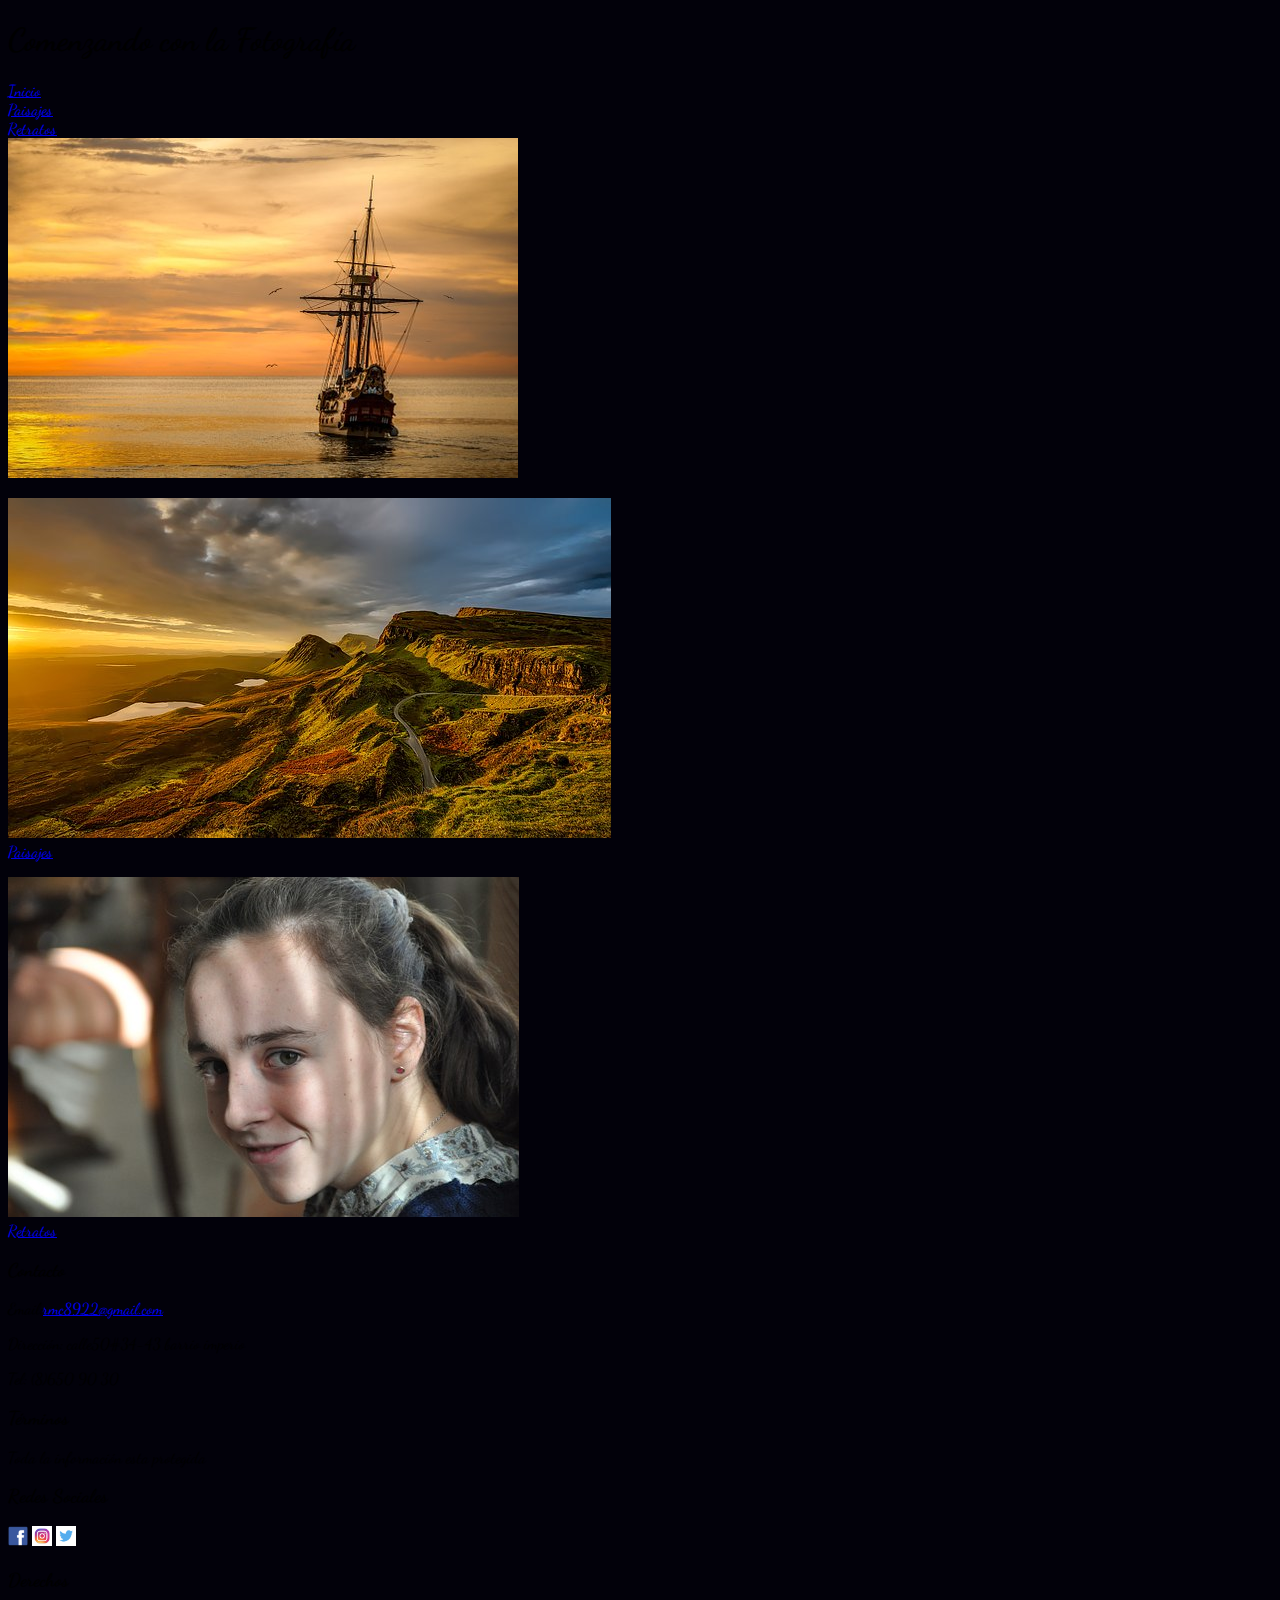
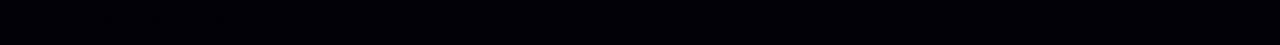
<file: index.html>
<!DOCTYPE html>
<html>
  <head>
    <meta charset="utf-8">
    <link rel="stylesheet" href="css/estilos.css">
    <link href="https://fonts.googleapis.com/css?family=Dancing+Script" rel="stylesheet">
    <meta name="viewport" content="width=device-width,user-scalable=no">
    <title>Inicio</title>
  </head>
  <body>
    <div id="contenido">
  <header>
    <div class="titulo">
    <h1>Comenzando con la Fotografía</h1>
  </div>
  <div class="menu">
    <div class="enlace">
    <a <div class="m"  href="index.html">Inicio</a>
  </div>
  <div class="enlace">
    <a class="m"  href="html/paisajes.html">Paisajes</a>
  </div>
    <div class="enlace">
    <a class="m"  href="html/retratos.html">Retratos</a>
  </div>
</div>
  </div>
  </header>
    <div class="galeria">
      <div class="principal">
    <img src="img/barco.jpg" alt="">
  </div>
    <div class="secundaria">
      <p>
      <img src="img/paisaje.jpg" class="pai" alt="">
<br>
<a href="html/paisajes.html">Paisajes</a>
</p>
<p>
<img src="img/rostro.jpg" alt="" class="ros">
<br>
<a href="html/retratos.html">Retratos</a>
</p>
</div>
  </div>
  <footer>
    <div class="pie">
    <div class="contacto">
    <h3>Contacto</h3>
    <p>Email:<a href="mailto:rmc8922@gmail.com?subject=feedback">rmc8922@gmail.com</a><p>
      <p>Dirección: calle50#34-43 barrio imperio</p>
      <p>Tel: (8)650 90 30</p>
    </div>
    <div class="terminos">
      <h3>Términos</h3>
      <p>Toda la información esta protegida</p>
    </div>
      <div class="redes">
        <h3>Redes Sociales</h3>
        <a href="https://www.facebook.com/ramtako89"><img src="img/face.png" alt="facebook" title="facebook" height="20px"></a>
        <a href="https://www.instagram.com/richardmejia89/"><img src="img/istagram.png" alt="istagram" title="istagram" height="20px"></a>
        <a href="https://twitter.com/ramtako"><img src="img/twitter.png" alt="twitter" title="twitter" height="20px"></a>
      </div>
      <div class="derechos">
        <h3>Derechos</h3>
        <p>&copy;2018 Ricardo Andrés Mejía Córdoba</p>
      </div>
    </div>
  </footer>
</div>
  </body>
</html>
</file>
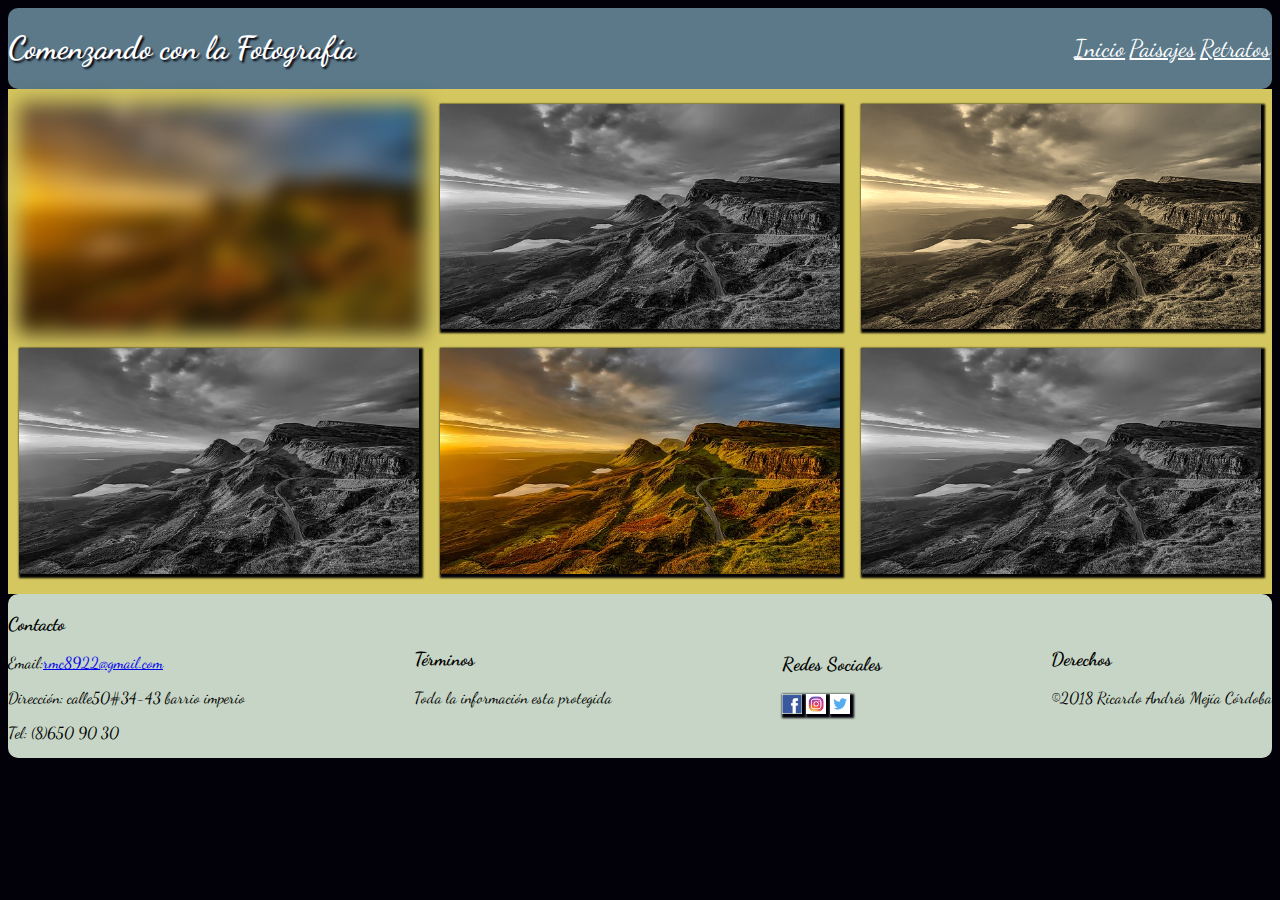
<file: html/paisajes.html>
<!DOCTYPE html>
<html>
  <head>
    <meta charset="utf-8">
    <link rel="stylesheet" href="../css/paisajes.css">
    <link href="https://fonts.googleapis.com/css?family=Dancing+Script" rel="stylesheet">
    <meta name="viewport" content="width=device-width,user-scalable=no">
    <title>paisajes</title>
  </head>
  <body>
    <div id="contenido">
  <header>
    <div class="titulo">
    <h1>Comenzando con la Fotografía</h1>
  </div>
  <div class="menu">
    <a class="m"  href="../index.html">Inicio</a>
    <a class="m"  href="paisajes.html">Paisajes</a>
    <a class="m"  href="retratos.html">Retratos</a>
  </div>
  </header>
    <div class="secundaria">
  <div class="elemento">
    <img src="../img/paisaje.jpg" alt="" class="paisaje">
  </div>
  <div class="elemento">
<img src="../img/paisaje2.jpg" alt="" class="paisaje2">
</div>
<div class="elemento">
<img src="../img/paisaje3.jpg" alt="" class="paisaje3">
</div>
<div class="elemento">
<img src="../img/paisaje4.jpg" alt="" class="paisaje4">
</div>
<div class="elemento">
<img src="../img/paisaje5.jpg" alt="" class="paisaje5"></p>
</div>
<div class="elemento">
<img src="../img/paisaje6.jpg" alt="" class="paisaje6">
</div>
</div>
<footer>
<div class="pie">
<div class="contacto">
<h3>Contacto</h3>
<p>Email:<a href="mailto:rmc8922@gmail.com?subject=feedback">rmc8922@gmail.com</a><p>
  <p>Dirección: calle50#34-43 barrio imperio</p>
  <p>Tel: (8)650 90 30</p>
</div>
<div class="terminos">
  <h3>Términos</h3>
  <p>Toda la información esta protegida</p>
</div>
  <div class="redes">
    <h3>Redes Sociales</h3>
    <a href="https://www.facebook.com/ramtako89"><img src="../img/face.png" alt="facebook" title="facebook" height="20px"></a>
    <a href="https://www.instagram.com/richardmejia89/"><img src="../img/istagram.png" alt="istagram" title="istagram" height="20px"></a>
    <a href="https://twitter.com/ramtako"><img src="../img/twitter.png" alt="twitter" title="twitter" height="20px"></a>
  </div>
  <div class="derechos">
    <h3>Derechos</h3>
    <p>&copy;2018 Ricardo Andrés Mejía Córdoba</p>
  </div>
</div>
</footer>
</div>
</body>
</html>
</file>
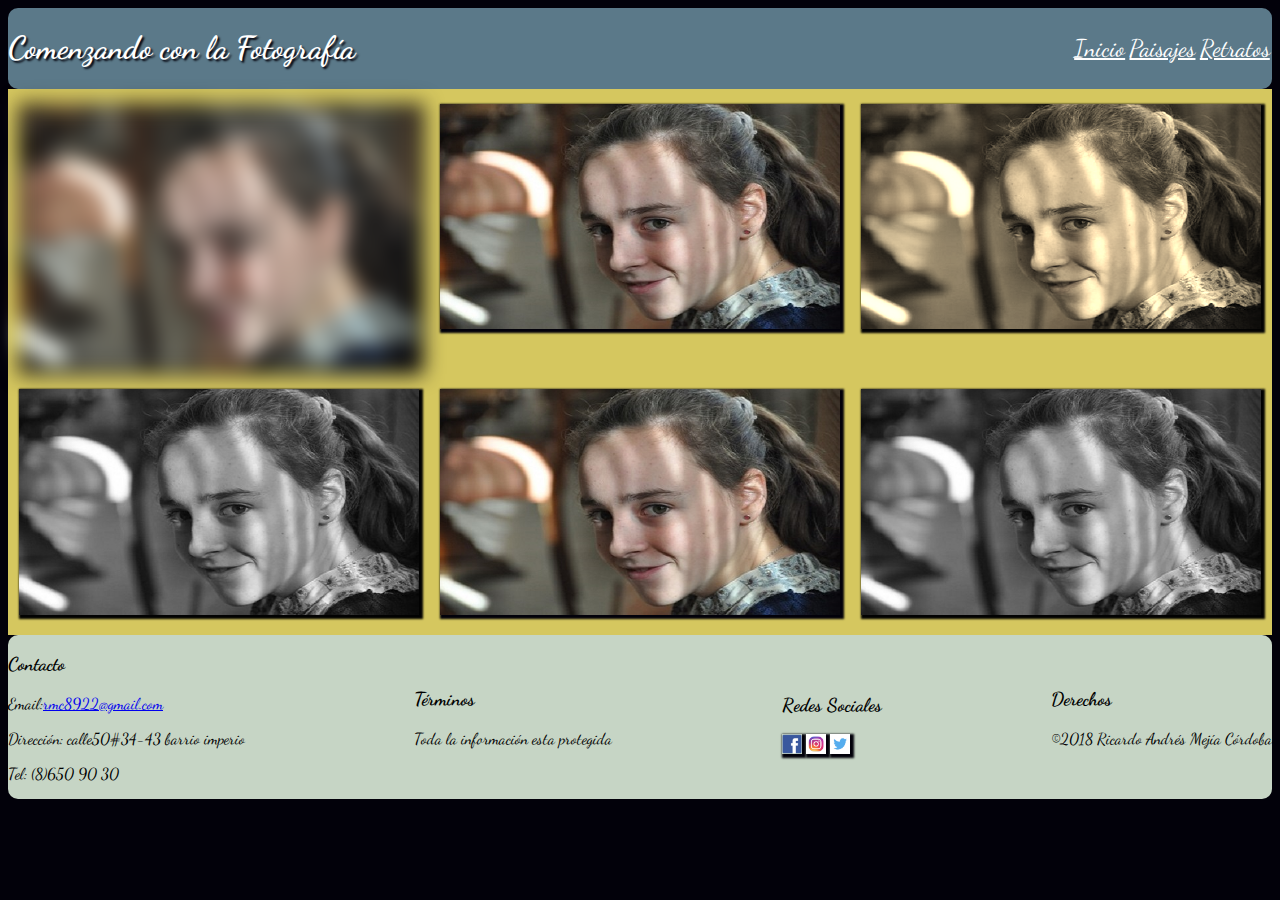
<file: html/retratos.html>
<!DOCTYPE html>
<html>
  <head>
    <meta charset="utf-8">
    <link rel="stylesheet" href="../css/retratos.css">
    <link href="https://fonts.googleapis.com/css?family=Dancing+Script" rel="stylesheet">
    <meta name="viewport" content="width=device-width,user-scalable=no">
    <title>paisajes</title>
  </head>
  <body>
    <div id="contenido">
  <header>
    <div class="titulo">
    <h1>Comenzando con la Fotografía</h1>
  </div>
  <div class="menu">
    <a class="m"  href="../index.html">Inicio</a>
    <a class="m"  href="paisajes.html">Paisajes</a>
    <a class="m"  href="retratos.html">Retratos</a>
  </div>
  </header>
    <div class="secundaria">
  <div class="elemento">
    <img src="../img/rostro.jpg" alt="" class="retrato">
  </div>
  <div class="elemento">
<img src="../img/rostro2.jpg" alt="" class="retrato2">
</div>
<div class="elemento">
<img src="../img/rostro3.jpg" alt="" class="retrato3">
</div>
<div class="elemento">
<img src="../img/rostro4.jpg" alt="" class="retrato4">
</div>
<div class="elemento">
<img src="../img/rostro5.jpg" alt="" class="retrato5"></p>
</div>
<div class="elemento">
<img src="../img/rostro6.jpg" alt="" class="retrato6">
</div>
</div>
<footer>
<div class="pie">
<div class="contacto">
<h3>Contacto</h3>
<p>Email:<a href="mailto:rmc8922@gmail.com?subject=feedback">rmc8922@gmail.com</a><p>
  <p>Dirección: calle50#34-43 barrio imperio</p>
  <p>Tel: (8)650 90 30</p>
</div>
<div class="terminos">
  <h3>Términos</h3>
  <p>Toda la información esta protegida</p>
</div>
  <div class="redes">
    <h3>Redes Sociales</h3>
    <a href="https://www.facebook.com/ramtako89"><img src="../img/face.png" alt="facebook" title="facebook" height="20px"></a>
    <a href="https://www.instagram.com/richardmejia89/"><img src="../img/istagram.png" alt="istagram" title="istagram" height="20px"></a>
    <a href="https://twitter.com/ramtako"><img src="../img/twitter.png" alt="twitter" title="twitter" height="20px"></a>
  </div>
  <div class="derechos">
    <h3>Derechos</h3>
    <p>&copy;2018 Ricardo Andrés Mejía Córdoba</p>
  </div>
</div>
</footer>
</div>
</body>
</html>
</file>
<file: css/estilos.css>
body{
  font-family: 'Dancing Script', cursive;
  background: #02010a;
}
</file>
<file: css/paisajes.css>
body{
  font-family: 'Dancing Script', cursive;
  background: #02010a;
}
img{
  box-shadow: 2px 2px  2px 2px #02010a;
  -webkit-box-shadow: 2px 2px  2px 2px #02010a;
}
@media screen {
  #contenido{
    width: 100%;

  }
  header {
    background:#5b7989;
    border-radius: 10px;
    display: flex;
    justify-content: space-between;
    align-items:center;
    animation: entrada 2s;
  }
  @keyframes entrada {
  0%{
  margin-top: 150%;
  }
  60%{
    margin-top: -5%;
  }
  100%{
    margin-top: 0%;
  }
  }
  h1{
    color: white;
    text-shadow: 2px 2px 2px #02010a;
    -webkit-text-shadow: 2px 2px 2px #02010a;
  }
   .menu a{
    color: white;
    font-size: 1.5em;

  }
  
  div.menu>.enlace>a{
    margin-right: 10px;
  }

.menu{
  display: flex;
  width:200px;
  justify-content:space-around;
}

div.secundaria {
display: flex;
flex-direction: row;
flex-wrap: wrap;
background-color: #d5c75f;
justify-content:space-around;
align-content: space-around;
}

div.secundaria>.elemento>img{
width:400px;
margin-top: 15px;
}
.paisaje{
  filter: blur(10px);
}
.paisaje2, .paisaje4, .paisaje6{
  filter:grayscale(100%);

}
.paisaje3{
  filter:sepia(90%);
}
div.pie{
  background:#C6d5c5;
  border-radius: 10px;
  display: flex;
  flex-direction: row;
  justify-content: space-between;
  align-items:center;
}
}
 @media(max-width:420px) {
      #contenido{
      width: 100%;
}
      header{
        background:#5b7989;
        border-radius: 10px;

        display: flex;
        flex-wrap: wrap;
        justify-content:center;
        align-content:center;
        width: auto;
        animation: entrada 2s;
      }
      @keyframes entrada {
      0%{
      margin-top: 150%;
      }
      60%{
        margin-top: -5%;
      }
      100%{
        margin-top: 0%;
      }
      }
      h1{
        color: white;
        text-shadow: 2px 2px 2px #02010a;
        -webkit-text-shadow: 2px 2px 2px #02010a;
      }
       .menu a{
        color: white;
        display: flex;
        flex-wrap: wrap;
        font-size: 1.5em;
        justify-content: space-between;
        flex-grow: 1;
      }

      div.secundaria {
      display: flex;
      flex-direction: row;
      background: #d5c75f;
      align-content: center;
      }



      .pai:hover{
      transform:rotate(10deg);
      box-shadow: 2px 2px 2px 2px #82c3a6;
      }
      .ros:hover{
      transform:translate(20px,-5px);
      box-shadow: 2px 2px 2px 2px #82c3a6;
      }

      div.secundaria>.elemento>img {
      margin top: 15px;
      width: 200px;
      height: 150px;

      }

      div.secundaria>p>a {
      color: black;
      }
      div.pie{

        background:#C6d5c5;
        border-radius: 10px;
        display: flex;
        flex-direction: row;
        flex-wrap: wrap;

  }
  .redes{
    width: 500px;
  }
  }
</file>
<file: css/retratos.css>
body{
  font-family: 'Dancing Script', cursive;
  background: #02010a;
}
img{
  box-shadow: 2px 2px  2px 2px #02010a;
  -webkit-box-shadow: 2px 2px  2px 2px #02010a;
}
@media screen {
  #contenido{
    width: 100%;

  }
  header {
    background:#5b7989;
    border-radius: 10px;
    display: flex;
    justify-content: space-between;
    align-items:center;
    animation: entrada 2s;
  }
  @keyframes entrada {
  0%{
  margin-top: 150%;
  }
  60%{
    margin-top: -5%;
  }
  100%{
    margin-top: 0%;
  }
  }
  h1{
    color: white;
    text-shadow: 2px 2px 2px #02010a;
    -webkit-text-shadow: 2px 2px 2px #02010a;
  }
   .menu a{
    color: white;
    font-size: 1.5em;
  }
  .m:visited{
    text-decoration: none;
  }
  .
  div.menu>.enlace>a{
    margin-right: 10px;
}

.menu{
  display: flex;
  width:200px;
  justify-content:space-around;
}
div.secundaria {
display: flex;
flex-direction: row;
flex-wrap: wrap;
background-color: #d5c75f;
justify-content:space-around;
align-content: space-around;
}

div.secundaria>.elemento>img{
width:400px;
margin-top: 15px;
}
.retrato{
  filter: blur(10px);
}
.paisaje2, .retrato4, .retrato6{
  filter:grayscale(100%);

}
.retrato3{
  filter:sepia(90%);
}
div.pie{
  background:#C6d5c5;
  border-radius: 10px;
  display: flex;
  flex-direction: row;
  justify-content: space-between;
  align-items:center;
}
}
 @media(max-width:420px) {
      #contenido{
      width: 100%;
}
      header{
        background:#5b7989;
        border-radius: 10px;

        display: flex;
        flex-wrap: wrap;
        justify-content:center;
        align-content:center;
        width: auto;
        animation: entrada 2s;
      }
      @keyframes entrada {
      0%{
      margin-top: 150%;
      }
      60%{
        margin-top: -5%;
      }
      100%{
        margin-top: 0%;
      }
      }
      h1{
        color: white;
        text-shadow: 2px 2px 2px #02010a;
        -webkit-text-shadow: 2px 2px 2px #02010a;
      }
       .menu a{
        color: white;
        display: flex;
        flex-wrap: wrap;
        font-size: 1.5em;
        justify-content: space-between;
        flex-grow: 1;
      }



      div.secundaria {
      display: flex;
      flex-direction: row;
      background: #d5c75f;
      align-content: center;
      }


      div.secundaria>.elemento>img {
      margin top: 15px;
      width: 200px;
      height: 150px;
      }
      div.secundaria>p>a {
      color: black;
      }
      div.pie{

        background:#C6d5c5;
        border-radius: 10px;
        display: flex;
        flex-direction: row;
        flex-wrap: wrap;

  }
  .redes{
    width: 500px;
  }
  }
</file>
